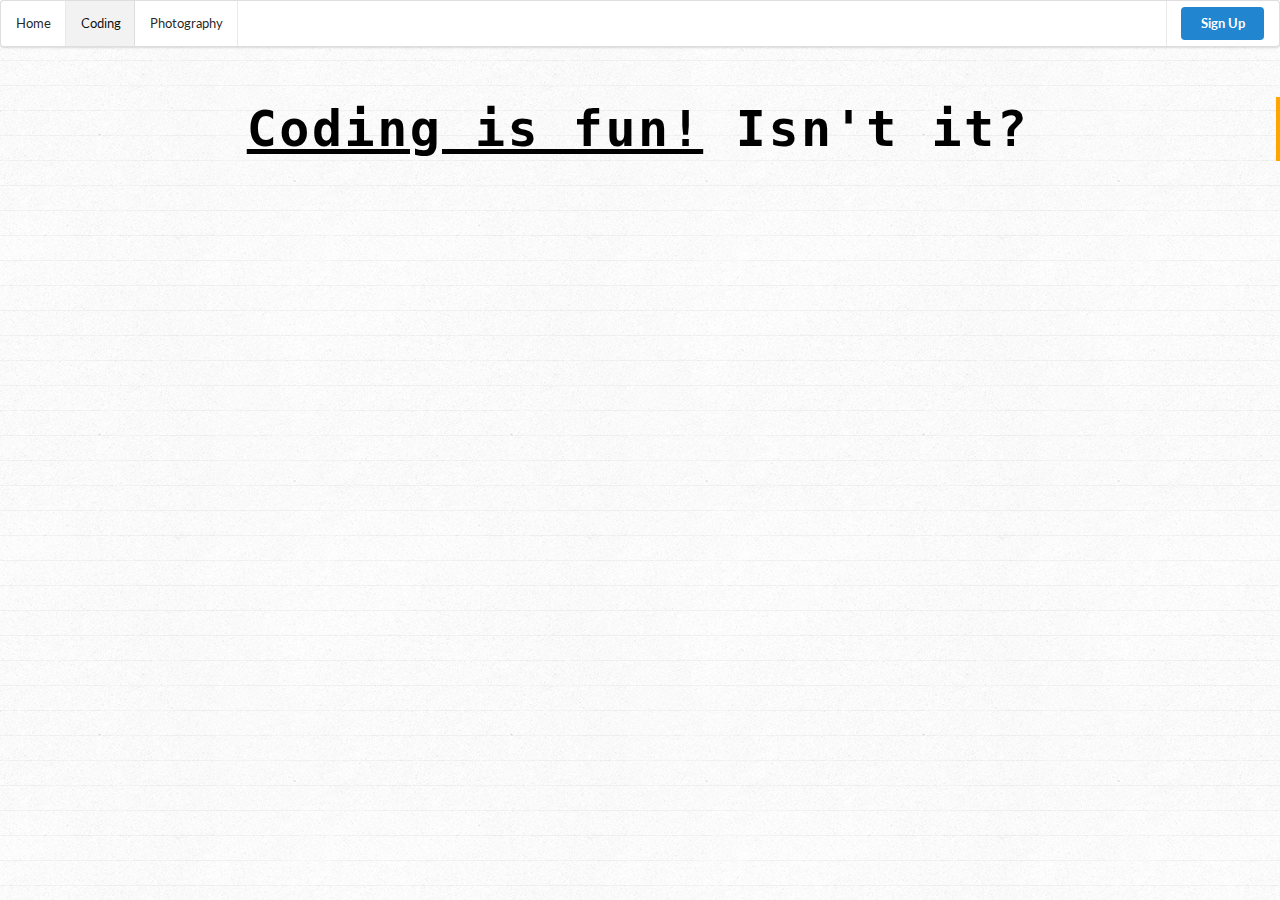
<file: coding.html>
<!DOCTYPE html>
<html lang="en">
  <head>
    <meta charset="UTF-8" />
    <title>My projects and activites</title>
    <link rel="stylesheet" href="css/semantic.min.css"/>
    <link rel="stylesheet" href="css/coding.css">
    <link href="https://fonts.googleapis.com/css?family=Waiting+for+the+Sunrise" rel="stylesheet" type="text/css"/>
  </head>
  <body>
      <!--Header & Nabar-->
        <header>
            <div class="ui small menu">
                <a class="item" href="index.html">
                Home
                </a>
                <a class="item active" href="coding.html">
                Coding
                </a>
                <a class="item" href="photography.html">
                    Photography
                </a>
                <div class="right menu">
                <div class="item ">
                    <div class="ui primary button">Sign Up</div>
                </div>
                </div>
            </div>
        </header>
        <div class="header-text">
          <div class="typewriter">
            <h1><span class="underlined">Coding is fun!</span> Isn't it?</h1>
          </div>
        </div>
        <div class="typedtext-wrapper">
          <div id="typedtext"></div>
        </div>
  </body>
</html>
<script src="./js/coding.js"></script>
</file>
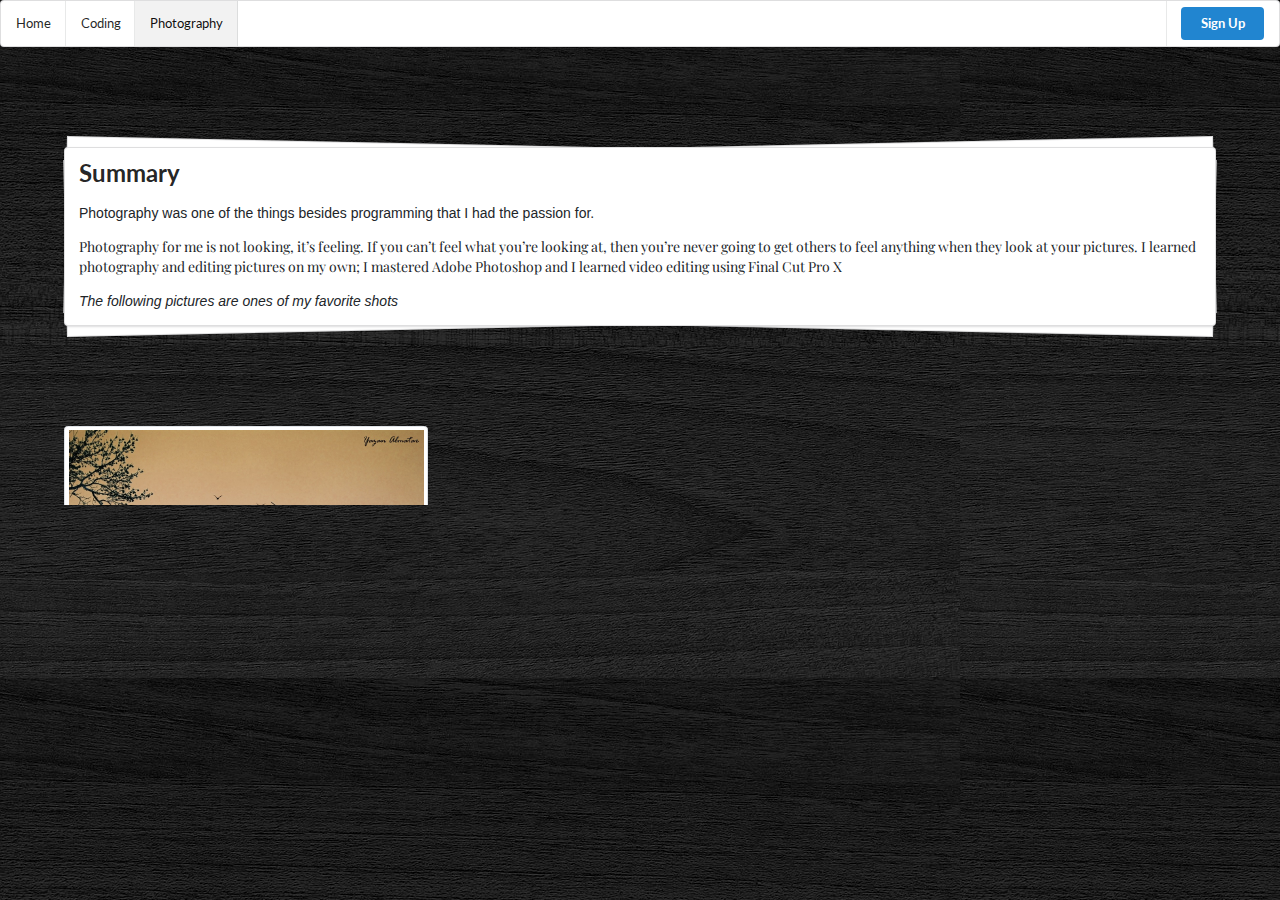
<file: photography.html>
<!DOCTYPE html>
<html lang="en">
  <head>
    <meta charset="UTF-8" />
    <title>Shot By Me</title>
    <link rel="stylesheet" href="css/semantic.min.css" />
    <link href="https://fonts.googleapis.com/css?family=Playfair+Display&display=swap" rel="stylesheet">    <link
      rel="stylesheet"
      href="https://stackpath.bootstrapcdn.com/bootstrap/4.3.1/css/bootstrap.min.css"
    />
    <link rel="stylesheet" href="css/photography.css" />
  </head>
  <body>
    <!--Header & Nabar-->
    <header>
      <div class="ui small menu">
        <a class="item" href="index.html">
          Home
        </a>
        <a class="item" href="coding.html">
          Coding
        </a>
        <a class="item active" href="photography.html">
          Photography
        </a>
        <div class="right menu">
          <div class="item">
            <div class="ui primary button">Sign Up</div>
          </div>
        </div>
      </div>
    </header>

    <div class="ui piled segment">
      <h2 class="ui header">Summary</h2>
      <p>
        Photography was one of the things besides programming that I had the
        passion for.
      </p>
      <p style="font-family: 'Playfair Display', serif;">
        Photography for me is not looking, it’s feeling. If you can’t feel what
        you’re looking at, then you’re never going to get others to feel
        anything when they look at your pictures. I learned photography and
        editing pictures on my own; I mastered Adobe Photoshop and I learned
        video editing using Final Cut Pro X
      </p>
      <p><em>The following pictures are ones of my favorite shots</em></p>
    </div>

    <div class="pictures-section">
      <div class="row">
        <div class="col-md-4 hide image-1">
          <div class="thumbnail img-thumbnail">
            <a href="./assets/birds.jpeg">
              <img
                src="./assets/birds.jpeg"
                alt="Birds in the sky"
                style="width:100%"
              />
            </a>
          </div>
        </div>
        <div class="col-md-4">
          <div class="thumbnail img-thumbnail hide image-2">
            <a href="./assets/light.jpeg">
              <img
                src="./assets/light.jpeg"
                alt="Light"
                style="width:100%"
              />
            </a>
          </div>
        </div>
        <div class="col-md-4">
          <div class="thumbnail img-thumbnail hide image-3">
            <a href="./assets/onion.jpeg">
              <img
                src="./assets/onion.jpeg"
                alt="Food"
                style="width:100%"
              />
            </a>
          </div>
        </div>
      </div>
      <div class="row">
            <div class="col-md-4">
              <div class="thumbnail img-thumbnail hide image-4">
                <a href="./assets/yazan.jpeg">
                  <img
                    src="./assets/yazan.jpeg"
                    alt="Yazan Almatar's Image"
                    style="width:100%"
                  />
                </a>
              </div>
            </div>
            <div class="col-md-4 hide image-5">
              <div class="thumbnail img-thumbnail">
                <a href="./assets/rainbow.jpeg">
                  <img
                    src="./assets/rainbow.jpeg"
                    alt="Niagra Falls with rainbow"
                    style="width:100%"
                  />
                </a>
              </div>
            </div>
            <div class="col-md-4 hide image-6" >
              <div class="thumbnail img-thumbnail">
                <a href="./assets/3d-cd.jpeg">
                    <img
                    src="./assets/3d-cd.jpeg"
                    alt="Sunny's Switch Game CD Cover"
                    style="width:100%"
                    />
                </a>
              </div>
            </div>
          </div>
    </div>
  </body>
</html>
<script src="https://ajax.googleapis.com/ajax/libs/jquery/3.4.1/jquery.min.js"></script>
<script src="./js/photography.js"></script>
</file>
<file: css/coding.css>
body {
    background: repeat url('../assets/coding-background.png')
}
.underlined {
    text-decoration: underline;
}
.header-text {
    text-align: center;
    margin-top: 50px;
}
.typewriter {
    text-align: center;
}
@media only screen and (max-width: 800px) {
    .typewriter h1 {
        font-size: 27px !important;
    }
}
.typewriter h1 {
    color: #000;
    font-family: monospace;
    font-size: 50px;
    overflow: hidden; /* Ensures the content is not revealed until the animation */
    border-right: .08em solid orange; /* The typwriter cursor */
    white-space: nowrap; /* Keeps the content on a single line */
    margin: 0 auto; /* Gives that scrolling effect as the typing happens */
    letter-spacing: .05em; /* Adjust as needed */
    animation: 
      typing 3.5s steps(30, end),
      blink-caret .9s step-end infinite;
  }
  
  /* The typing effect */
  @keyframes typing {
    from { width: 0 }
    to { width: 100% }
  }
  
  /* The typewriter cursor effect */
  @keyframes blink-caret {
    from, to { border-color: transparent }
    50% { border-color: gray }
  }
  .typedtext-wrapper {
    text-align: center;
    margin-top: 20px;
  }
  .typedtext {
    font-family: 'Waiting for the Sunrise', cursive; 
    font-size:30px; 
    margin: 10px 50px; 
    letter-spacing: 6px; 
    font-weight: bold;
  }
</file>
<file: css/photography.css>
body {
    background: repeat url("../assets/photography-background.jpg");
  }
  .ui.piled.segment {
      width:90%;
      margin:auto;
      margin-top: 100px;
  }
  .pictures-section {
    width: 90%;
    margin: auto;
    margin-top: 100px;
    margin-bottom: 100px;
  }
  .row {
      margin-top: 100px;
  }
  @media only screen and (max-width: 700px) {
    .img-thumbnail a img {
    margin-bottom: 80px; 
    }
  }
  .hide {
    display:none ;
  }
</file>
